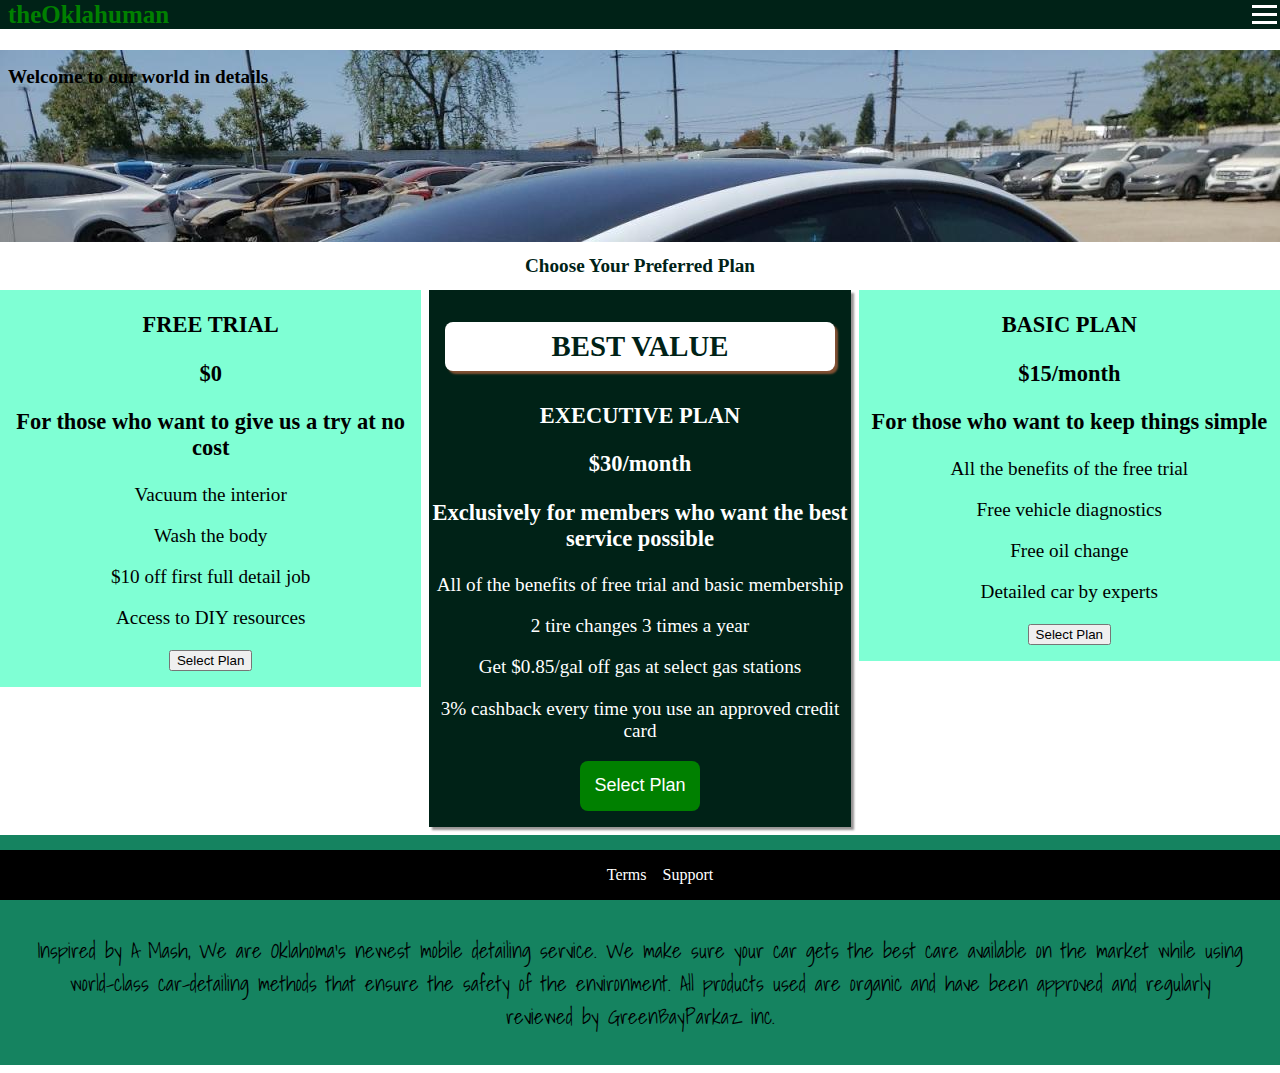
<file: index.html>
<!DOCTYPE html>
<html lang="en">
    <head>
        <meta charset="utf-8">
        <meta http-equiv="X-UA-Compatible" content="IE=edge">
        <meta name="viewport" content="width=device-width, initial-scale=1.0">
        <title>Mobile Car Detailing</title>
        <link rel="stylesheet" href="shared.css">
        <link rel="stylesheet" href="style.css">
        <script src="script.js" defer></script>
    </head>
<body>
    <header class="main-header">
        <div class="hamburger-container">
            <div class="brand-name">
                    <a href="#" class="brand-name-home">theOklahuman</a>
            </div>
            <div class="hamburger-button">
                <div class="hamburger-lines"></div>
                <div class="hamburger-lines"></div>
                <div class="hamburger-lines"></div>
            </div>
            <button type="button" class="close-hamburger">X</button>
        </div>
        <nav class="main-nav">
            <ul class="main-nav-items">            
                <li class="main-nav-item">
                    <a href="schedule-appointment/index.html">Schedule Appointment</a>
                </li>
                <li class="main-nav-item">
                    <a href="prices/index.html">Prices</a>
                </li>
                <!-- <li class="main-nav-item">
                    <a href="gallery/index.html">Gallery</a>
                </li>
                <li class="main-nav-item">
                    <a href="diy/index.html">DIY Tips</a>
                </li> -->
                <li class="main-nav-item">
                    <a href="#about-us">About Us</a>
                </li>
                <li class="main-nav-item">
                    <a href="member/index.html" class="login-button">Member Login</a>
                </li>
            </ul>
        </nav>
    </header>
    <main class="main-landing">
        <h1 class="main-message">Welcome to our world in details</h1>
    </main>
    <h1 id="choose-plan-text">Choose Your Preferred Plan</h1>
    <section class="memberships">
    <article class="membership-free">
        <h3>FREE TRIAL</h3>
        <h3>$0</h3>
        <h3>For those who want to give us a try at no cost</h3>
        <ul>
            <li>
                <p>Vacuum the interior</p>
            </li>
            <li>
                <p>Wash the body</p>
            </li>
            <li>
                <p>$10 off first full detail job</p>
            </li>
            <li>
                <p>Access to DIY resources</p>
            </li>
        </ul>
        <button>Select Plan</button>
    </article>
    <article class="membership-executive">
        <h2 class="membership-executive-alert">BEST VALUE</h2>
        <h3>EXECUTIVE PLAN</h3>
        <h3>$30/month</h3>
        <h3>Exclusively for members who want the best service possible</h3>
        <ul>
            <li>
                <p>All of the benefits of free trial and basic membership</p>
            </li>
            <li>
                <p>2 tire changes 3 times a year</p>
            </li>
            <li>
                <p>Get $0.85/gal off gas at select gas stations</p>
            </li>
            <li>
                <p>3% cashback every time you use an approved credit card</p>
            </li>
        </ul>
        <button class="membership-executive-button">Select Plan</button>
    </article>
    <article class="membership-basic">
        <h3>BASIC PLAN</h3>
        <h3>$15/month</h3>
        <h3>For those who want to keep things simple</h3>
        <ul>
            <li>
                <p>All the benefits of the free trial</p>
            </li>
            <li>
                <p>Free vehicle diagnostics</p>
            </li>
            <li>
                <p>Free oil change</p>
            </li>
            <li>
                <p>Detailed car by experts</p>
            </li>
        </ul>
        <button>Select Plan</button>
    </article>
</section>
<section id="about-us">
    <h2 class="about-us-header">What we do</h2>
    <p class="about-us-text">Inspired by A Mash, We are Oklahoma's
        newest mobile detailing service. We make sure your car gets 
        the best care available on the market while using world-class 
        car-detailing methods that ensure the safety of the environment. 
        All products used are organic and have been approved and regularly
        reviewed by GreenBayParkaz inc.</p>
</section>
<footer class="footer-main">
    <nav>
        <ul class="footer-main-list">
            <li>
                <a href="#" class="footer-main-link">Terms</a>
            </li>
            <li>
                <a href="#" class="footer-main-link">Support</a>
            </li>
        </ul>
    </nav>
</footer>
</body>
</html>
</file>
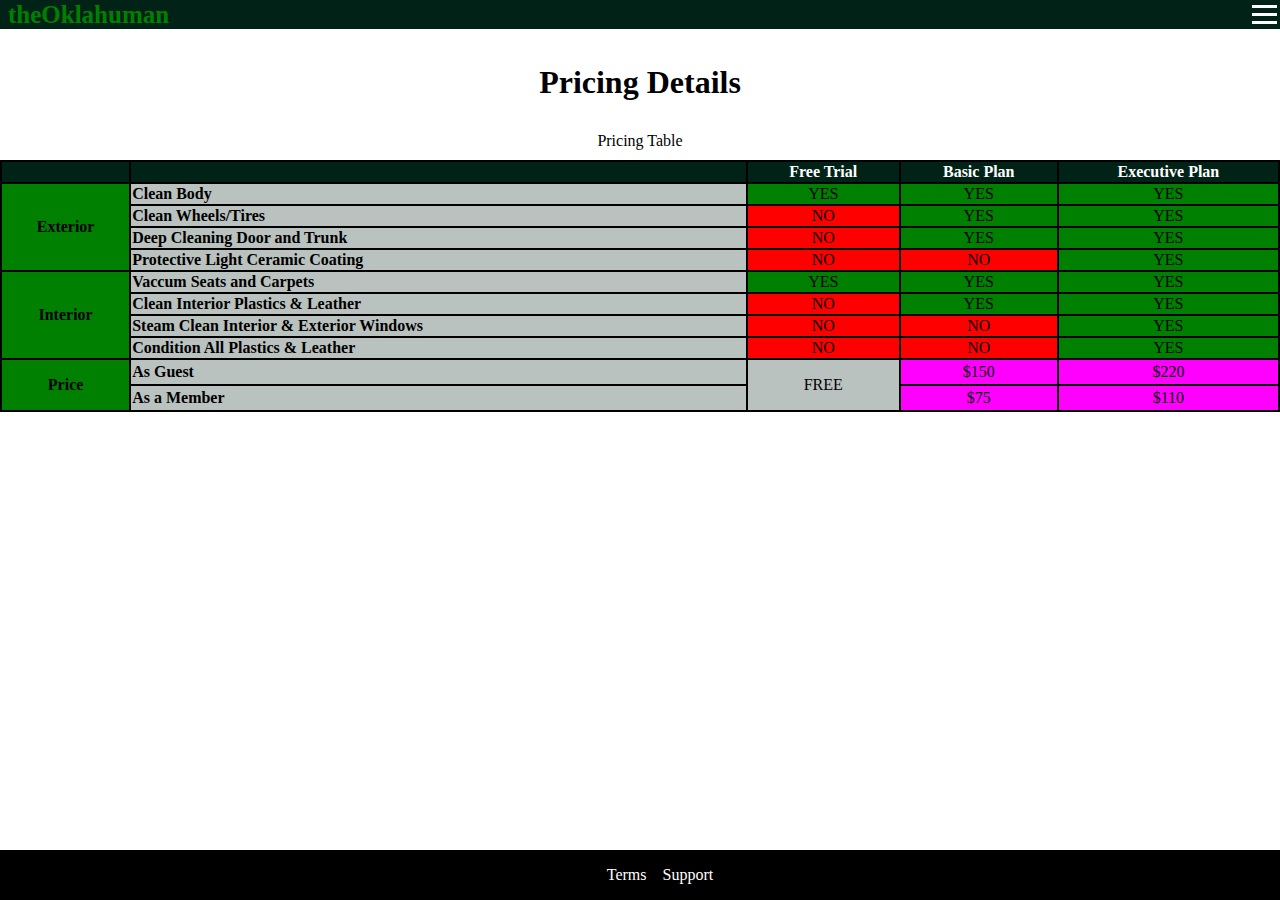
<file: prices/index.html>
<!DOCTYPE html>
<html lang="en">
    <head>
        <meta charset="utf-8">
        <title>Mobile Car Detailing</title>
        <meta http-equiv="X-UA-Compatible" content="IE=edge">
        <meta name="viewport" content="width=device-width, initial-scale=1.0">
        <link rel="stylesheet" href="../shared.css">
        <link rel="stylesheet" href="prices.css">
        <script src="../script.js" defer></script>
    </head>
<body>
    <header class="main-header">
        <div class="hamburger-container">
            <div class="brand-name">
                    <a href="../index.html" class="brand-name-home">theOklahuman</a>
            </div>
            <div class="hamburger-button">
                <div class="hamburger-lines"></div>
                <div class="hamburger-lines"></div>
                <div class="hamburger-lines"></div>
            </div>
            <button type="button" class="close-hamburger">X</button>
        </div>
        <nav class="main-nav">
            <ul class="main-nav-items">            
                <li class="main-nav-item">
                    <a href="../schedule-appointment/index.html">Schedule Appointment</a>
                </li>
                <li class="main-nav-item">
                    <a href="index.html">Prices</a>
                </li>
                <!-- <li class="main-nav-item">
                    <a href="../gallery/index.html">Gallery</a>
                </li>
                <li class="main-nav-item">
                    <a href="../diy/index.html">DIY Tips</a>
                </li> -->
                <li class="main-nav-item">
                    <a href="../index.html#about-us">About Us</a>
                </li>
                <li class="main-nav-item">
                    <a href="../member/index.html" class="login-button">Member Login</a>
                </li>
            </ul>
        </nav>
    </header>
    <main>
        <h1 class=prices-header> Pricing Details
        </h1>
        <table>
            <caption>Pricing Table</caption>
            <col>
            <col class="column-two">
            <col>
            <col>
            <col class="executive-column">
            <thead>
                <tr>
                    <td></td>
                    <th></th>
                    <th>Free Trial</th>
                    <th>Basic Plan</th>
                    <th class="executive-header">Executive Plan</th>
                </tr>
            </thead>
            <tr>
                <th class="prices-column-one Exterior" rowspan="4">Exterior</th>
                <th class="services-exterior">Clean Body</th>
                <td class="service-included">YES</td>
                <td class="service-included">YES</td>
                <td class="service-included">YES</td>
            </tr>
            <tr>
                <th class="services-exterior">Clean Wheels/Tires</th>
                <td class="service-not-included">NO</td>
                <td class="service-included">YES</td>
                <td class="service-included">YES</td>
            </tr>
            <tr>
                <th class="services-exterior">Deep Cleaning Door and Trunk</th>
                <td class="service-not-included">NO</td>
                <td class="service-included">YES</td>
                <td class="service-included">YES</td>
            </tr>
            <tr>
                <th class="services-exterior">Protective Light Ceramic Coating</th>
                <td class="service-not-included">NO</td>
                <td class="service-not-included">NO</td>
                <td class="service-included">YES</td>
            </tr>
            <tr>
                <th class="prices-column-one interior" rowspan="4">Interior</th>
                <th class="services-interior">Vaccum Seats and Carpets</th>
                <td class="service-included">YES</td>
                <td class="service-included">YES</td>
                <td class="service-included">YES</td>
            </tr>
            <tr>
                <th class="services-interior">Clean Interior Plastics & Leather</th>
                <td class="service-not-included">NO</td>
                <td class="service-included">YES</td>
                <td class="service-included">YES</td>
            </tr>
            <tr>
                <th class="services-interior">Steam Clean Interior & Exterior Windows</th>
                <td class="service-not-included">NO</td>
                <td class="service-not-included">NO</td>
                <td class="service-included">YES</td>
            </tr>
            <tr>
                <th class="services-interior">Condition All Plastics & Leather</th>
                <td class="service-not-included">NO</td>
                <td class="service-not-included">NO</td>
                <td class="service-included">YES</td>
            </tr>
            <tr>
                <th class="prices-column-one" rowspan="2">Price</th>
                <th class="service-guest">As Guest</th>
                <td class="free-trial-price" rowspan="2">FREE</td>
                <td class="price">$150</td>
                <td class="price">$220</td>
            </tr>
            <tr>
                <th class="service-member">As a Member</th>
                <td class="price">$75</td>
                <td class="price">$110</td>
            </tr>
        </table>
    </main>
    <footer class="footer-main">
        <nav>
            <ul class="footer-main-list">
                <li>
                    <a href="#" class="footer-main-link">Terms</a>
                </li>
                <li>
                    <a href="#" class="footer-main-link">Support</a>
                </li>
            </ul>
        </nav>
    </footer>
</body>
</html>
</file>
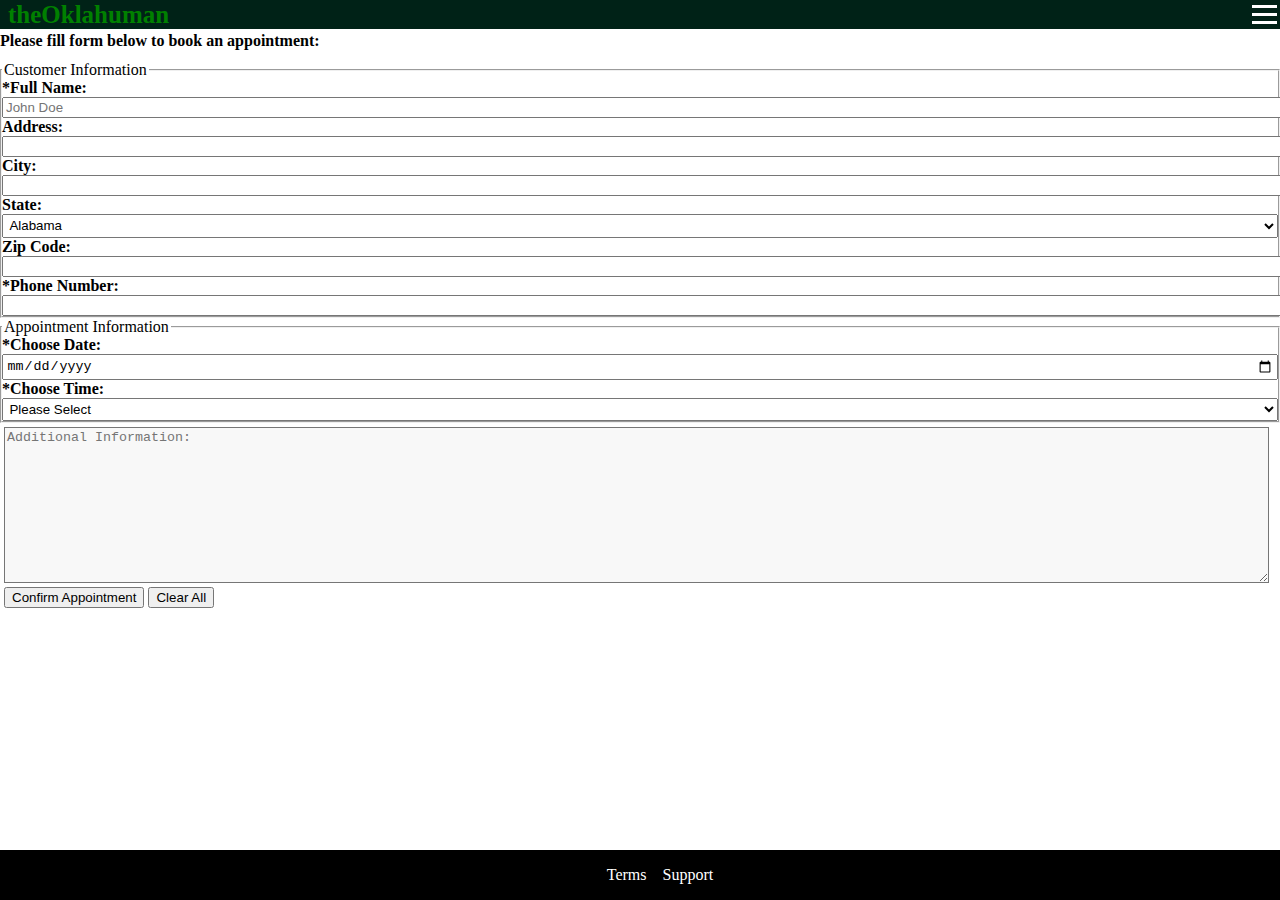
<file: schedule-appointment/index.html>
<!DOCTYPE html>
<html lang="en">
    <head>
        <meta charset="utf-8">
        <meta http-equiv="X-UA-Compatible" content="IE=edge">
        <meta name="viewport" content="width=device-width, initial-scale=1.0">
        <title>Schedule Appointment</title>
        <link rel="stylesheet" href="../shared.css">
        <link rel="stylesheet" href="schedule-appointment.css">
        <script src="../script.js" defer></script>
    </head>
<body>
    <header class="main-header">
        <div class="hamburger-container">
            <div class="brand-name">
                    <a href="../index.html" class="brand-name-home">theOklahuman</a>
            </div>
            <div class="hamburger-button">
                <div class="hamburger-lines"></div>
                <div class="hamburger-lines"></div>
                <div class="hamburger-lines"></div>
            </div>
            <button type="button" class="close-hamburger">X</button>
        </div>
        <nav class="main-nav">
            <ul class="main-nav-items">            
                <li class="main-nav-item">
                    <a href="index.html">Schedule Appointment</a>
                </li>
                <li class="main-nav-item">
                    <a href="../prices/index.html">Prices</a>
                </li>
                <!-- <li class="main-nav-item">
                    <a href="../gallery/index.html">Gallery</a>
                </li>
                <li class="main-nav-item">
                    <a href="../diy/index.html">DIY Tips</a>
                </li> -->
                <li class="main-nav-item">
                    <a href="../index.html#about-us">About Us</a>
                </li>
                <li class="main-nav-item">
                    <a href="../member/index.html" class="login-button">Member Login</a>
                </li>
            </ul>
        </nav>
    </header>
    <main>
        <h1 class="appointment-form__heading">Please fill form below to book an appointment: </h1>
        <form id="appointment-form" action="#" method="post">
            <fieldset>
                <legend>Customer Information</legend>
                    <div class="full-name-div">
                        <label for="customer-name">*Full Name: </label>
                        <input type="text" id="customer-name" name="customer-name" placeholder="John Doe" required>
                    </div>
                    <div class="customer-address-div">
                        <label for="customer-address">Address: </label>
                        <input type="text" id="customer-address" name="customer-address">
                        <label for="customer-city">City: </label>
                        <input type="text" id="customer-city" name="customer-city">
                    </div>
                    <label for="customer-state">State: </label>
                    <select id="customer-state" name="customer-state">
                        <option value="AL">Alabama</option>
                        <option value="AK">Alaska</option>
                        <option value="AZ">Arizona</option>
                        <option value="AR">Arkansas</option>
                        <option value="CA">California</option>
                        <option value="CO">Colorado</option>
                        <option value="CT">Connecticut</option>
                        <option value="DE">Delaware</option>
                        <option value="DC">District Of Columbia</option>
                        <option value="FL">Florida</option>
                        <option value="GA">Georgia</option>
                        <option value="HI">Hawaii</option>
                        <option value="ID">Idaho</option>
                        <option value="IL">Illinois</option>
                        <option value="IN">Indiana</option>
                        <option value="IA">Iowa</option>
                        <option value="KS">Kansas</option>
                        <option value="KY">Kentucky</option>
                        <option value="LA">Louisiana</option>
                        <option value="ME">Maine</option>
                        <option value="MD">Maryland</option>
                        <option value="MA">Massachusetts</option>
                        <option value="MI">Michigan</option>
                        <option value="MN">Minnesota</option>
                        <option value="MS">Mississippi</option>
                        <option value="MO">Missouri</option>
                        <option value="MT">Montana</option>
                        <option value="NE">Nebraska</option>
                        <option value="NV">Nevada</option>
                        <option value="NH">New Hampshire</option>
                        <option value="NJ">New Jersey</option>
                        <option value="NM">New Mexico</option>
                        <option value="NY">New York</option>
                        <option value="NC">North Carolina</option>
                        <option value="ND">North Dakota</option>
                        <option value="OH">Ohio</option>
                        <option value="OK">Oklahoma</option>
                        <option value="OR">Oregon</option>
                        <option value="PA">Pennsylvania</option>
                        <option value="RI">Rhode Island</option>
                        <option value="SC">South Carolina</option>
                        <option value="SD">South Dakota</option>
                        <option value="TN">Tennessee</option>
                        <option value="TX">Texas</option>
                        <option value="UT">Utah</option>
                        <option value="VT">Vermont</option>
                        <option value="VA">Virginia</option>
                        <option value="WA">Washington</option>
                        <option value="WV">West Virginia</option>
                        <option value="WI">Wisconsin</option>
                        <option value="WY">Wyoming</option>
                    </select>
                    <div class="customer-zipcode">
                        <label for="customer-zip">Zip Code: </label>
                            <input type="tel" name="zip-code" id="customer-zip" maxlength="5">
                    </div>
                    <div class="customer-phone-number-div">
                        <label for="customer-phone-number">*Phone Number: </label>
                        <input type="tel" id="customer-phone-number" name="customer-phone-number" required minlength="7" maxlength="10">
                    </div>                    
                
            </fieldset>
            <fieldset for="date-and-time">
                <legend>Appointment Information</legend>
                <div class="appointment-date-div">
                    <label for="appointment-date">*Choose Date: </label>
                    <input type="date" id="appointment-date" name="appointment-date" required>
                </div>
                <div class="appointment-time-div">
                    <label for="appointment-time-label">*Choose Time: </label>
                    <select name="appointment-time" id="appointment-time" required>
                        <option value="none" selected>Please Select</option>
                        <option value="morning">9:00am</option>
                        <option value="afternoon">1:00pm</option>
                        <option value="evening">4:00pm</option>
                        <option value="night">9:00pm</option>
                    </select>
                </div>
            </fieldset>
            <fieldset class="fieldset-for__textarea">
                <div class="comment-div">
                    <textarea name="comment" id="comment" cols="30" rows="10" placeholder="Additional Information: "></textarea>
                </div>
                <div class="button-div">
                    <button type="submit">Confirm Appointment</button>
                    <button type="reset">Clear All</button>
                </div>
            </fieldset>
        </form>
    </main>
    <footer class="footer-main">
        <nav>
            <ul class="footer-main-list">
                <li>
                    <a href="#" class="footer-main-link">Terms</a>
                </li>
                <li>
                    <a href="#" class="footer-main-link">Support</a>
                </li>
            </ul>
        </nav>
    </footer>
</body>
</html>
</file>
<file: shared.css>
body {
    margin: 0;
}

.main-header {
    display: flex;
    flex-direction: column;
    position: fixed;
    justify-content: space-between;
    background: #002217;
    width: 100%;
    box-sizing: border-box;
    top: 0;
}

.brand-name {
    display: flex;
    align-items: center;
    padding-left: 8px
}
.brand-name-home {
    font-weight: bold;
    text-decoration: none;
    color: green;
    font-size: 25px;
    display: inline-block;
    width: 50%;
}

.hamburger-container {
    align-self: center;
    display: flex;
    width: 100%;
}


.hamburger-button {
    margin-left: auto;
    width: 2rem;
}

.close-hamburger {
    display: none;
    margin-left: auto;
}

.hamburger-button:hover {
    background-color: green;

}

.hamburger-lines {
    background-color: white;
    width: 25px;
    height: 3px;
    margin: 5px auto;
}


.main-nav {
    display: none;
    padding-right: 0.5rem;
}


.main-nav-items {
    display: flex;
    gap: 16px;
    align-items: center;
    list-style: none;
    width: 100%;
    flex-direction: column;
}

.main-nav-items a {
    text-decoration: none;
    color: white;
}

.main-nav-items a:hover {
    border-bottom: 3px solid green;
}

.login-button {
    background: green;
    padding: 8px;
    border-radius: 5px;
}

.footer-main {
    display: flex;
    justify-content: center;
    background: black;
    position: fixed;
    width: 100%;
    box-sizing: border-box;
    bottom: 0;
}

.footer-main ul {
    list-style: none;
    display: flex;
    gap: 16px;
}

.footer-main-link {
    text-decoration: none;
    color: white
}
</file>
<file: style.css>
@import url('https://fonts.googleapis.com/css2?family=Shadows+Into+Light&family=Zen+Loop&display=swap');

* {
    box-sizing: border-box;
}

.main-landing {
    height: 12rem;
    background: url("car-tesla.jpg");
    background-size: cover;
    background-repeat: no-repeat;
}

.main-message {
    margin: 0;
    font-size: 1.2rem;
    padding: 16px 8px;
    margin-top: 50px;
}

#choose-plan-text {
    text-align: center;
    color: rgb(0, 34, 23);
    font-size: 1.2rem;
}

.memberships {
    display: flex;
    font-size: 1.2rem;
    justify-content: space-evenly;
    text-align: center;
    gap: 0.5rem;
}

.memberships ul {
    list-style: none;
    padding: 0;
}

.membership-free,
.membership-basic {
    background: aquamarine;
    width: 100%;
    margin: 0;
    height: 60%;
    padding-bottom: 16px;
}

.membership-executive {
    background: rgb(0, 34, 23);
    width: 100%;
    color: white;
    box-shadow: 3px 3px 2px rgba(39, 34, 34, 0.479);
}

.membership-executive-alert {
    background: white;
    padding: 8px 16px;
    margin: 32px 16px;
    color: rgb(0, 34, 23);
    box-shadow: 3px 3px 2px rgba(255, 127, 80, 0.507);
    border-radius: 8px;
}

.membership-executive-button {
    margin-bottom: 16px;
    background: green;
    height: 50px;
    width: 120px;
    border: 0;
    font-size: large;
    color: white;
    border-radius: 8px;
    cursor: pointer;
}

.membership-executive-button:hover {
    background: white;
    color: green;
}

.membership-executive-button:active {
    background: coral;
    color: gray;
}

#about-us {
    display: flex;
    flex-direction: column;
    text-align: center;
    background: rgb(21, 131, 96);
    padding: 1rem 0px;
    margin: 0.5rem 0;
}

.about-us-text {
    display: inline-block;
    width: 100%;
    margin: 0;
    padding: 1rem 2rem;
    font-family: 'Shadows Into Light', cursive;
    font-size: 1.3rem;
}

@media screen and (max-width: 780px) {

    /* .main-header {
      flex-direction: column;
      position: static;
    } */
  
    /* .main-nav-items {
      width: 100%;
      flex-direction: column;
    } */
  
    /* .main-landing {
      height: 200px;
    } */

    /* .membership-free,
    .membership-basic,
    .membership-executive {
    width: 100%;
  } */

  .memberships {
    flex-direction: column;
  }
  
    .footer-main {
      position: static;
    }
  
    /* .about-us-text {
        
    }
   */
  
  }
</file>
<file: prices/prices.css>
main {
    margin-top: 5%;
}

.prices-header {
    text-align: center;
}

thead th {
    text-align: center;
}

table {
    border-collapse: collapse;
    border: 2px solid black;
    width: 100%;
}

thead {
    text-align: center;
    background: #002217;
    color: white;
}

.prices-column-one {
    text-align: center;
    background: green;
    border: 2px solid black;
}

.column-two, .free-trial-price {
    background: #00221746;
}

.free-trial-price {
    padding: 16px;
    text-align: center;
}


td,th {
    border: 2px solid black;
    text-align: start;
}

td {
    text-align: center;
}

.service-not-included {
    background: red;
}

.service-included {
    background: green;
}

caption {
    padding: 10px;
}

tr .price {
    background: magenta;
}
</file>
<file: schedule-appointment/schedule-appointment.css>
main {
    margin-top: 2rem;
}

.appointment-form__heading {
    font-size: 1rem;
}

fieldset {
    box-sizing: border-box;
    margin: 0;
    padding: 0;
}

legend {
    font-weight: 400;
}

#appointment-date {
    box-sizing: border-box;
}


label {
    display: block;
    width: 100%;
    font-weight: bold;
}

input {
    display: block;
    width: 100%;
}

#customer-state,
#appointment-time, 
#appointment-date {
    padding: 0.15rem;
    width: 100%;
}

.fieldset-for__textarea {
    padding: 0.25rem;
    border: none;
}

textarea {
    background: #bebdbd1a;
    width: 99%;
}

/* .button-div {
    margin: 8px 16px;
}

.comment-div {
    margin: 16px 2px;
} */
</file>
